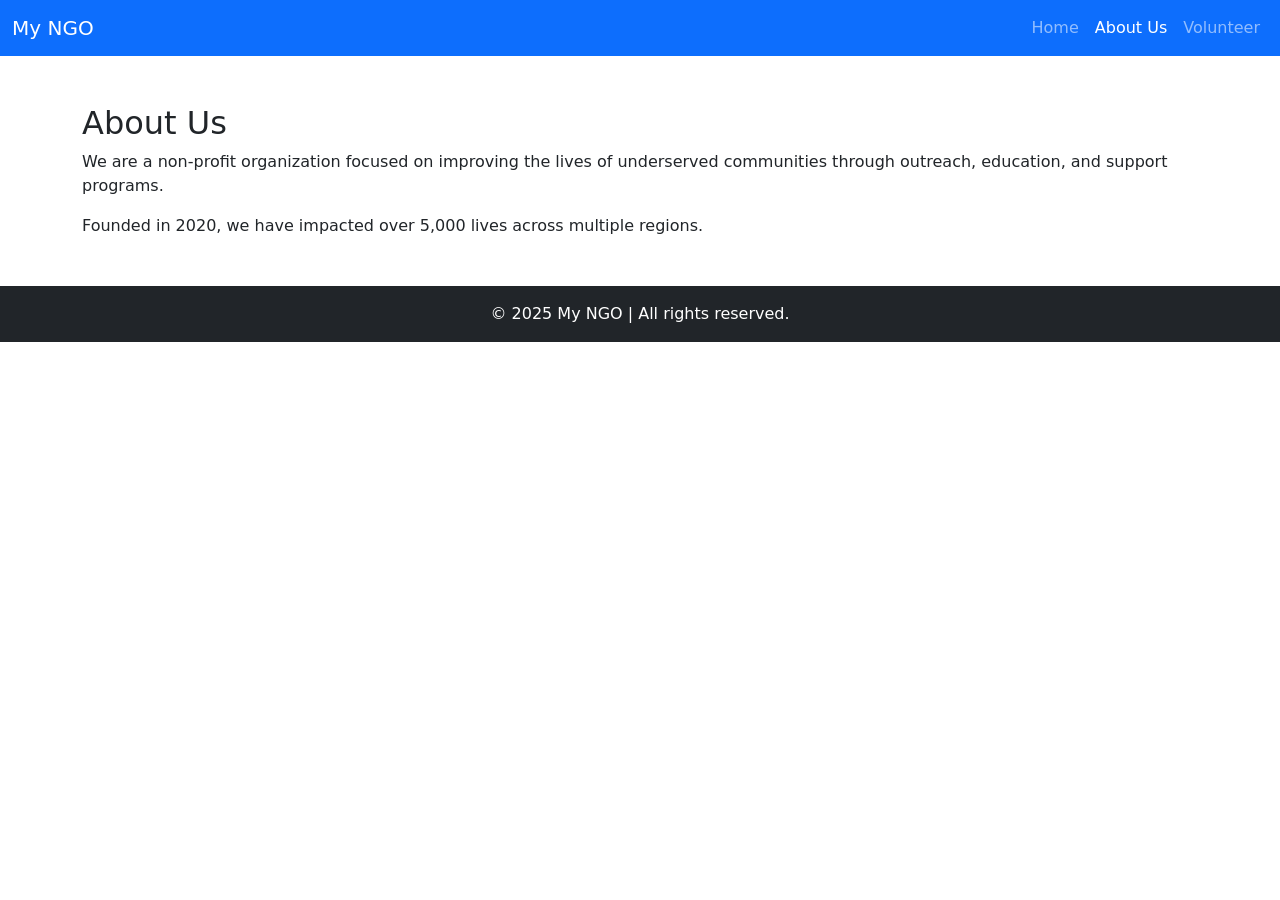
<file: about.html>
<!DOCTYPE html>
<html lang="en">
<head>
  <meta charset="UTF-8" />
  <meta name="viewport" content="width=device-width, initial-scale=1.0"/>
  <title>About Us</title>
  <link href="https://cdn.jsdelivr.net/npm/bootstrap@5.3.2/dist/css/bootstrap.min.css" rel="stylesheet" />
</head>
<body>
  <nav class="navbar navbar-expand-lg navbar-dark bg-primary">
    <div class="container-fluid">
      <a class="navbar-brand" href="#">My NGO</a>
      <div class="collapse navbar-collapse">
        <ul class="navbar-nav ms-auto">
          <li class="nav-item"><a class="nav-link" href="index.html">Home</a></li>
          <li class="nav-item"><a class="nav-link active" href="about.html">About Us</a></li>
          <li class="nav-item"><a class="nav-link" href="volunteer-form.html">Volunteer</a></li>
        </ul>
      </div>
    </div>
  </nav>

  <section class="container mt-5">
    <h2>About Us</h2>
    <p>We are a non-profit organization focused on improving the lives of underserved communities through outreach, education, and support programs.</p>
    <p>Founded in 2020, we have impacted over 5,000 lives across multiple regions.</p>
  </section>

  <footer class="bg-dark text-white text-center p-3 mt-5">
    &copy; 2025 My NGO | All rights reserved.
  </footer>
</body>
</html>
</file>
